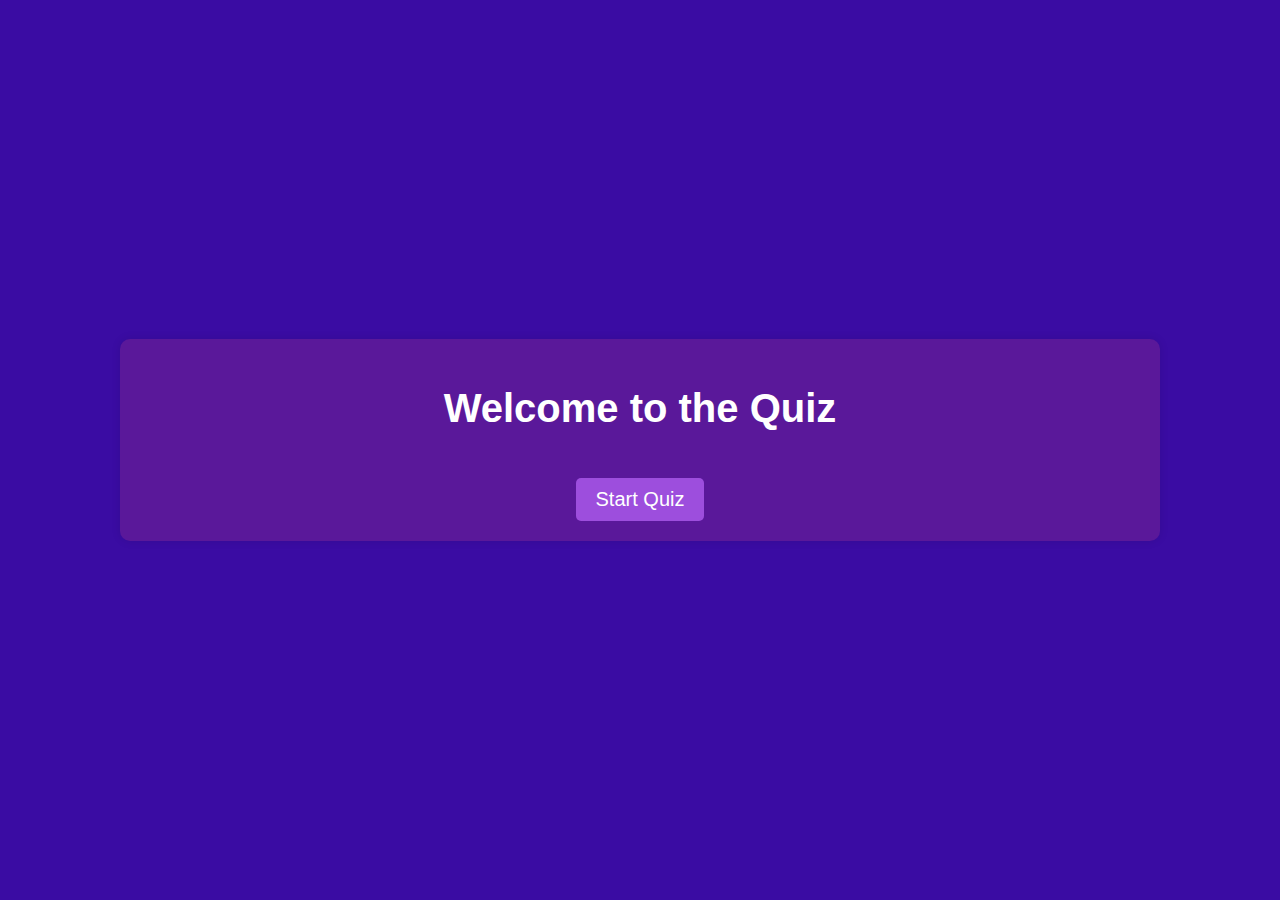
<file: frontend/index.html>
<!DOCTYPE html>
<html lang="en">
<head>
    <meta charset="UTF-8">
    <meta name="viewport" content="width=device-width, initial-scale=1.0">
    <title>Quiz Website</title>
    <link rel="stylesheet" href="style.css">
</head>
<body>
    <div id="app">
        <div id="welcome">
            <h1>Welcome to the Quiz</h1>
            <button onclick="startQuiz()">Start Quiz</button>
        </div>
        <div id="quiz" style="display: none;">
            <div id="question-container"></div>
            <button id="next-btn" onclick="nextQuestion()">Next</button>
        </div>
        <div id="result" style="display: none;">
            <h2 id="result-text"></h2>
            <button onclick="shareOnFacebook()">Share on Facebook</button>
        </div>
    </div>
    <script src="script.js"></script>
</body>
</html>
</file>
<file: frontend/style.css>
body {
    display: flex;
    font-family: 'Noto Sans Georgian', sans-serif;
    font-size: 20px;
    justify-content: center;
    align-items: center;
    height: 100vh;
    margin: 0;
    background-color: #3A0CA3; /* Dark Purple background */
    color: #FFFFFF; /* White text */
    flex-direction: column;
}

#app {
    text-align: center;
    background-color: #5A189A; /* Medium Purple background for the main container */
    padding: 20px;
    border-radius: 10px;
    width: 80%;
    max-width: 1000px;
    box-shadow: 0 0 10px rgba(0, 0, 0, 0.1); /* Subtle shadow for depth */
    position: relative;
    margin-bottom: 20px; /* Ensure space between main div and reference link */
}

button {
    padding: 10px 20px;
    font-size: 20px;
    margin-top: 20px;
    border: none;
    border-radius: 5px;
    cursor: pointer;
    background-color: #9D4EDD; /* Light Purple background for buttons */
    color: #FFFFFF; /* White text */
    transition: background-color 0.3s; /* Smooth transition */
}

button:hover {
    background-color: #7B2CBF; /* Darker Light Purple on hover */
}

#question-container {
    margin-top: 20px;
}

#question-image img {
    width: 100%;
    height: auto;
    border-radius: 10px;
}

.btn-container {
    display: grid;
    grid-template-columns: 1fr 1fr;
    gap: 10px;
    margin-top: 20px;
}

.btn-container button {
    background-color: #9D4EDD; /* Light Purple background for answer buttons */
    color: #FFFFFF; /* White text */
    padding: 20px;
    border-radius: 10px;
    font-size: 20px;
    cursor: pointer;
    border: 2px solid transparent;
    transition: background-color 0.3s, border-color 0.3s; /* Smooth transition */
}

.btn-container button:hover {
    background-color: #7B2CBF; /* Darker Light Purple on hover */
}

#feedback {
    margin-bottom: 10px;
    padding: 20px;
    border-radius: 5px;
    width: calc(100% - 40px); /* Make it the same width as the app, minus padding */
    position: relative;
    top: -30px;
    left: 0;
    background-color: #4CAF50; /* Default green background for feedback */
    color: #FFFFFF;
    text-align: center;
}

#feedback.correct {
    background-color: #4CAF50; /* Green for correct answers */
}

#feedback.incorrect {
    background-color: #F44336; /* Red for incorrect answers */
}

#reference {
    text-align: center;
}

#reference a {
    color: #FFFFFF; /* White text for the URL */
    text-decoration: none;
    font-weight: bold;
}

#reference a:hover {
    text-decoration: underline;
}

.score-counter {
    position: absolute;
    bottom: 10px;
    right: 10px;
    background-color: #9D4EDD; /* Match the button color */
    padding: 5px 10px;
    border-radius: 5px;
    font-weight: bold;
    color: #FFFFFF;
}
</file>
